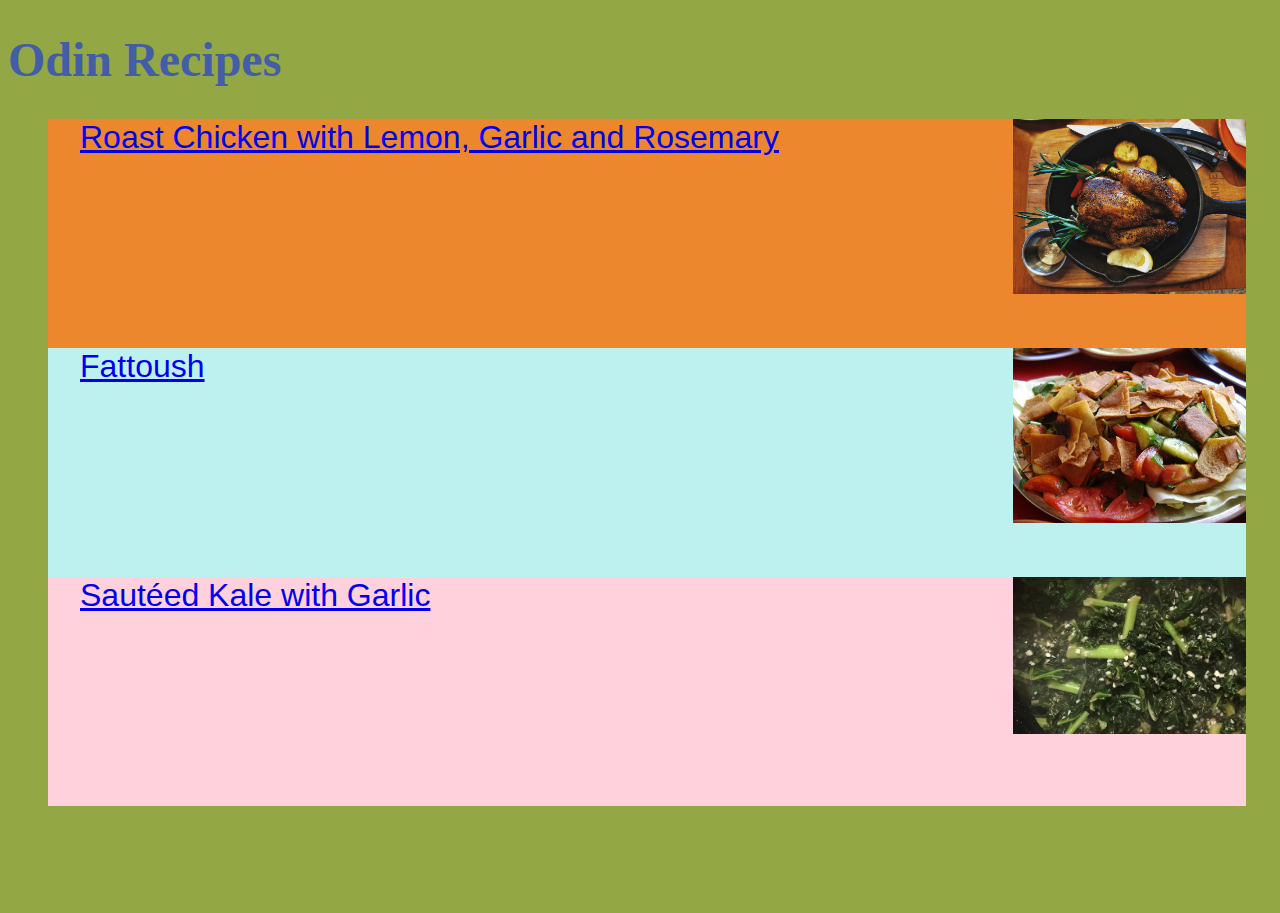
<file: index.html>
<!DOCTYPE html>
<html lang = 'en'>
    <head>
        <title>Odin Recipes</title>
        <meta charset = 'utf-8'>
        <link rel='stylesheet' href='style.css'>
    </head>
    <body class ='main'>
        <div >
          <h1 class='heading'>Odin Recipes</h1>
          <ul>
            <li class='chicken index'>
              <a href = 'recipes/roast-chicken.html'>Roast Chicken with Lemon, Garlic and Rosemary</a>
              <img src = 'images/cisco-lin-YMkX5NjURhk-unsplash.jpg' alt = 'Roast chicken with lemon, garlic and rosemary' class='thumbnail'>
            </li>
            <li class='fattoush index'>
              <a href = 'recipes/fattoush.html'>Fattoush</a> 
              <img src = 'images/800px-Fattoush.JPG' alt = 'Fattoush (Lebanese bread salad)' class = 'thumbnail'>
            </li>
            <li class='kale index'>
             <a href = 'recipes/garlic-kale.html'>Sautéed Kale with Garlic</a>
             <img src = 'images/garlic-kale.jpg' alt = 'kale with garlic' class = 'thumbnail'>
            </li>
         </ul>
       </div>
    </body>
</html>
</file>
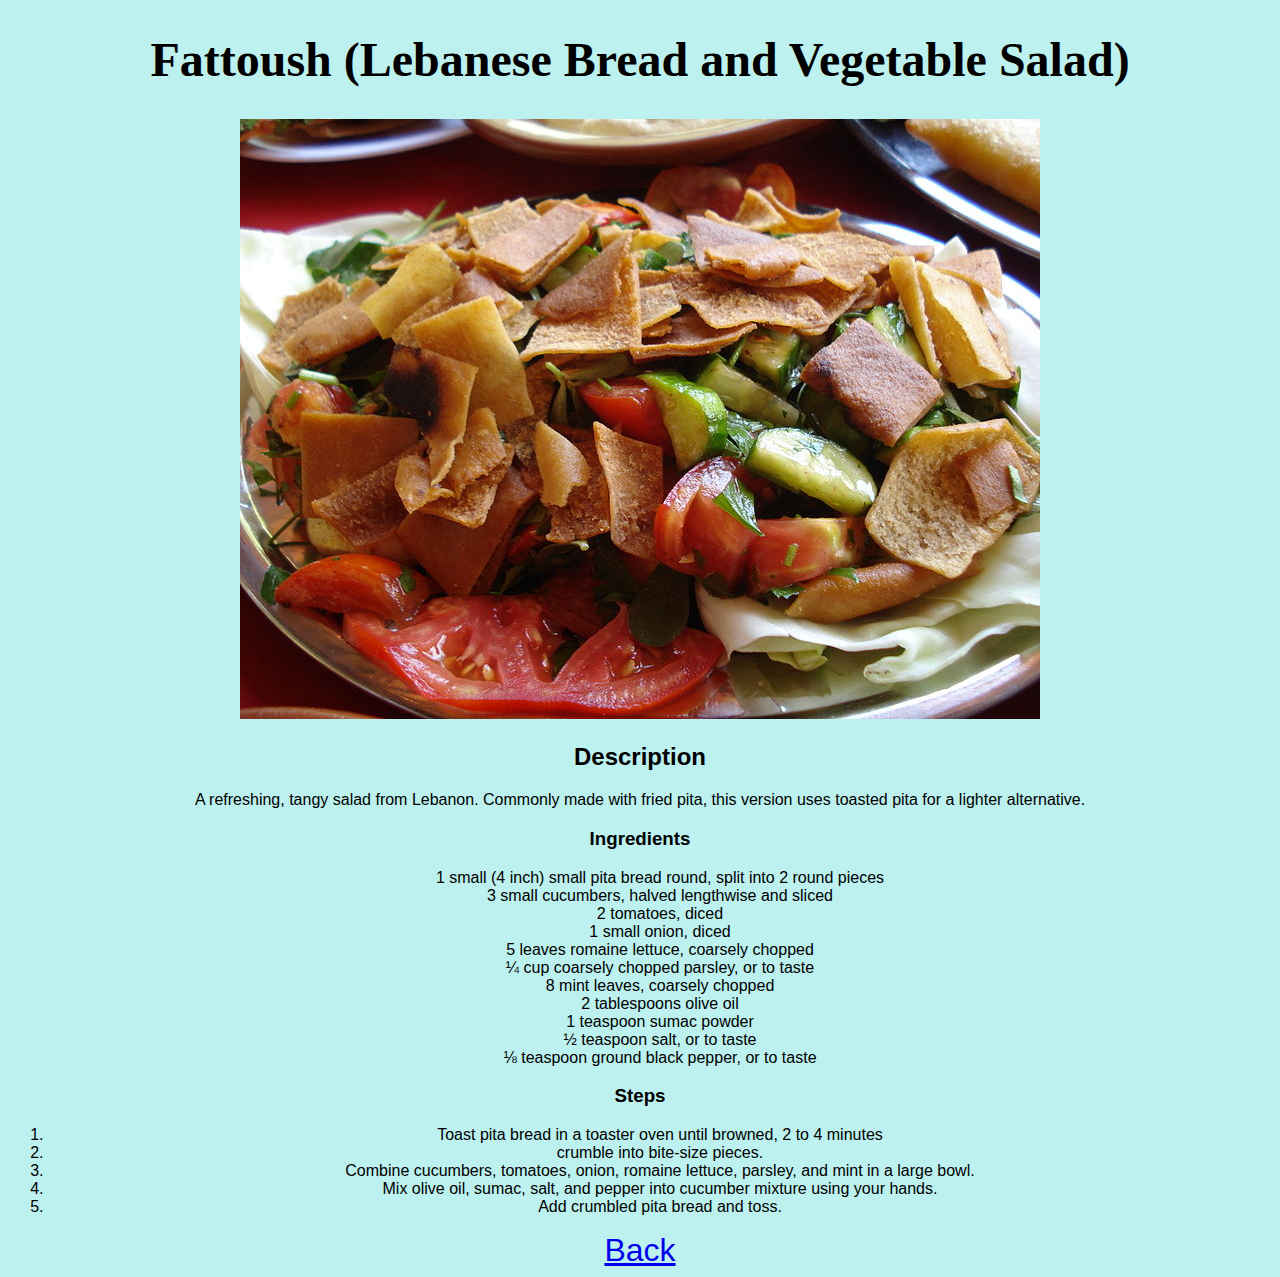
<file: recipes/fattoush.html>
<!DOCTYPE html>
<html lang = 'en'>
    <head>
        <title>Lebanese Fattoush Salad</title>
        <meta charset = 'utf-8'>
        <link rel='stylesheet' href='../style.css'>
    </head>
    <body class= 'fattoush'>
        <div class='recipe'>
          <h1 class='heading'>Fattoush (Lebanese Bread and Vegetable Salad)</h1>
          <img src = '../images/800px-Fattoush.JPG' alt = 'Fattoush (Lebanese bread salad)'>
          <!-- recipe adapted from https://www.allrecipes.com/recipe/240740/aunty-tereses-fattoush/ -->
          <!-- fattoush photo from https://upload.wikimedia.org/wikipedia/commons/thumb/a/a5/Fattoush.JPG/800px-Fattoush.JPG-->
          <h2>Description</h2>
          <p>A refreshing, tangy salad from Lebanon. Commonly made with fried pita, this version uses
            toasted pita for a lighter alternative. </p>
          <h3>Ingredients</h3>
          <ul>
            <li>1 small (4 inch) small pita bread round, split into 2 round pieces</li>
              <li>3 small cucumbers, halved lengthwise and sliced</li>
              <li>2 tomatoes, diced</li>
              <li>1 small onion, diced</li>
              <li>5 leaves romaine lettuce, coarsely chopped</li>
              <li>¼ cup coarsely chopped parsley, or to taste</li>
              <li>8 mint leaves, coarsely chopped</li>
              <li>2 tablespoons olive oil</li>
              <li>1 teaspoon sumac powder</li>
              <li>½ teaspoon salt, or to taste</li>
              <li>⅛ teaspoon ground black pepper, or to taste </li>
         </ul>
        <h3>Steps</h3>
        <ol>
            <li>Toast pita bread in a toaster oven until browned, 2 to 4 minutes</li>
            <li>crumble into bite-size pieces.</li>
            <li>Combine cucumbers, tomatoes, onion, romaine lettuce, parsley, and mint in a large bowl. </li>
            <li>Mix olive oil, sumac, salt, and pepper into cucumber mixture using your hands. </li>
            <li>Add crumbled pita bread and toss.</li>
        </ol>
        <a href='../index.html'>Back</a>
      </div>
    </body>
</html>
</file>
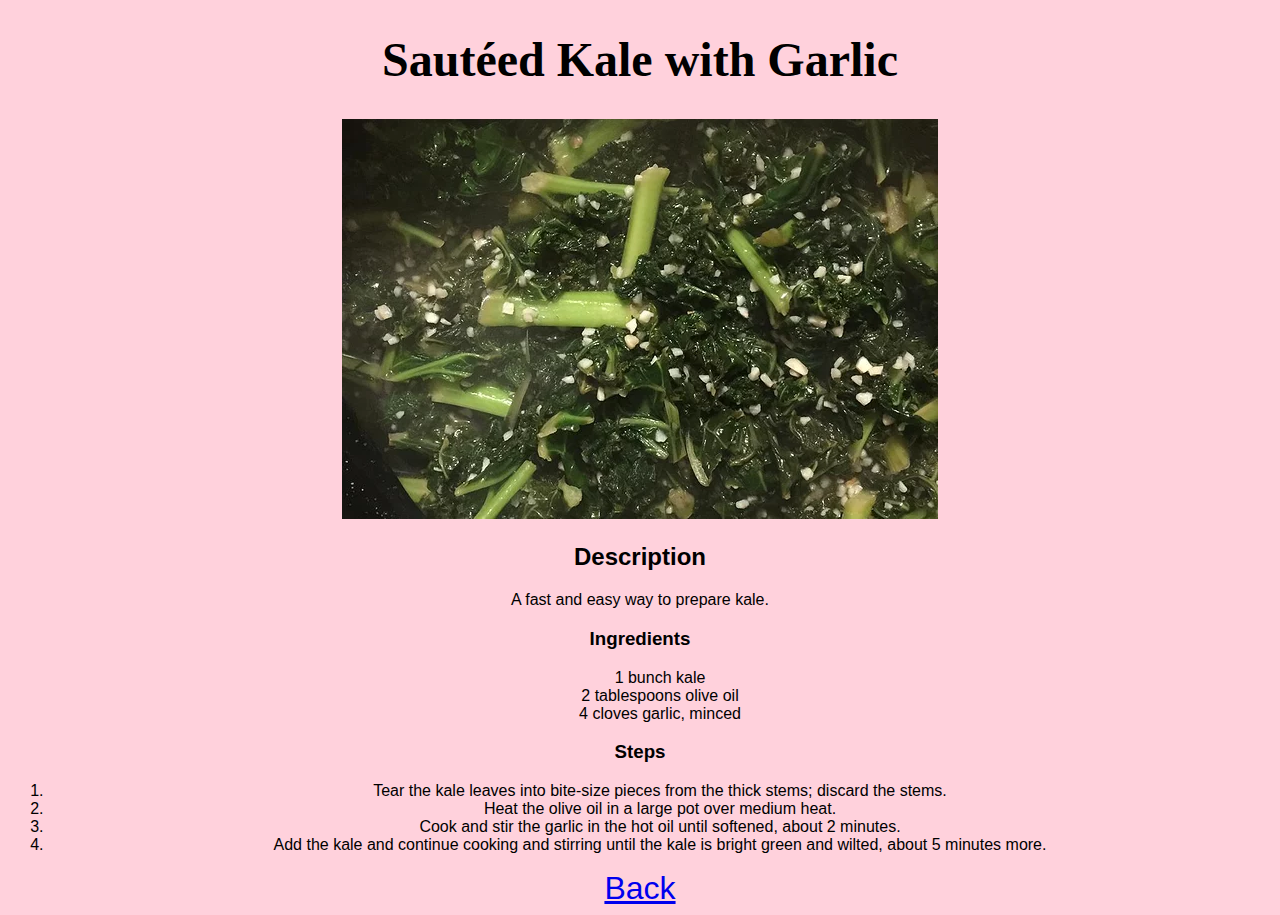
<file: recipes/garlic-kale.html>
<!DOCTYPE html>
<html>
    <head>
        <title>Kale with Garlic</title>
        <meta charset = 'utf-8'>
        <link rel='stylesheet' href='../style.css'>
    </head>
    <body class='kale'>
      <div class = 'recipe'>
        <h1 class='heading'>Sautéed Kale with Garlic</h1>
        <img src = '../images/garlic-kale.jpg' alt = 'kale with garlic'>
        <!-- recipe and photo from https://www.allrecipes.com/recipe/217944/garlic-kale/-->
        <h2>Description</h2>
        <p>A fast and easy way to prepare kale. </p>
        <h3>Ingredients</h3>
          <ul>
            <li>1 bunch kale</li>
            <li>2 tablespoons olive oil</li>
            <li>4 cloves garlic, minced</li>
          </ul>
        <h3>Steps</h3>
          <ol>
              <li>Tear the kale leaves into bite-size pieces from the thick stems; discard the stems. </li>
              <li>Heat the olive oil in a large pot over medium heat. </li>
              <li>Cook and stir the garlic in the hot oil until softened, about 2 minutes. </li>
              <li>Add the kale and continue cooking and stirring until the kale is bright green and wilted, about 5 minutes more.</li>
          </ol>
          <a href='../index.html'>Back</a>
      </div>
     
    </body>
</html>
</file>
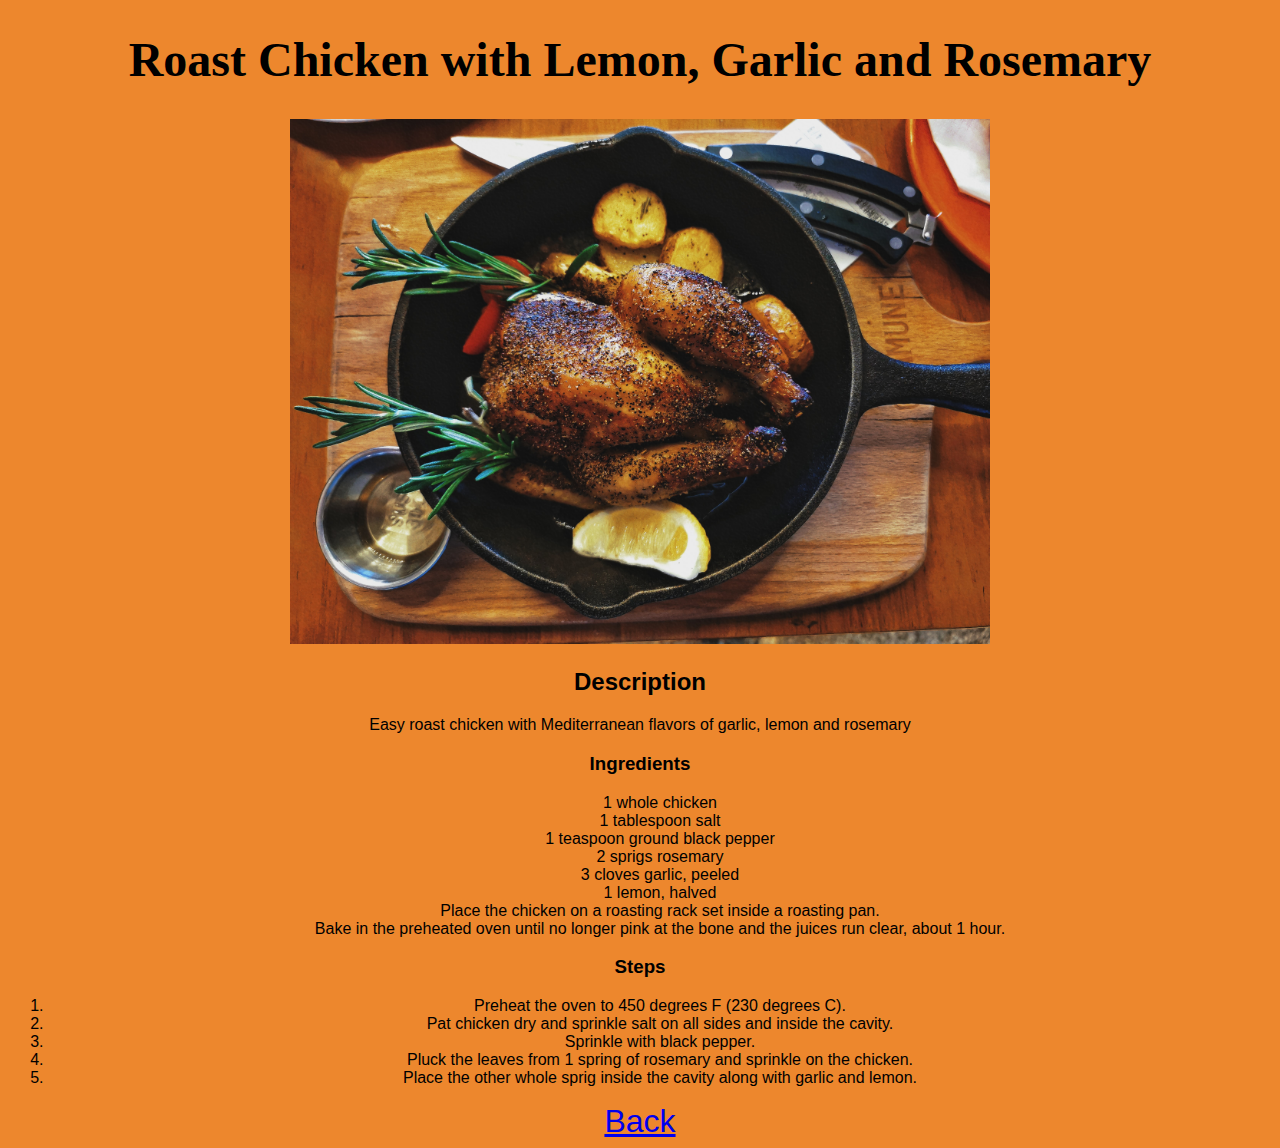
<file: recipes/roast-chicken.html>
<!DOCTYPE html>
<html lang="en">
<head>
    <title>Roast Chicken with Lemon, Garlic and Rosemary</title>
    <meta charset = 'utf-8'>
    <link rel='stylesheet' href='../style.css'>
</head>
<body class = 'chicken'> 
    <div class = 'recipe' id='roast-chicken'>
      <h1 class='heading'>Roast Chicken with Lemon, Garlic and Rosemary</h1>
      <!-- recipe adpated from https://www.allrecipes.com/recipe/264740/roast-chicken-with-lemon-garlic-and-rosemary/-->
      <!-- image by Cisco Lim from https://unsplash.com/photos/YMkX5NjURhk -->
      <img src = '../images/cisco-lin-YMkX5NjURhk-unsplash.jpg' width = 700px alt = 'Roast chicken with lemon, garlic and rosemary'>
      <h2>Description</h2>
      <p>Easy roast chicken with Mediterranean flavors of garlic, lemon and rosemary</p>
      <h3>Ingredients</h3>
      <ul>
        <li>1 whole chicken</li>
        <li>1 tablespoon salt</li>
         <li> 1 teaspoon ground black pepper</li>
         <li>2 sprigs rosemary</li>
         <li>3 cloves garlic, peeled</li>
         <li>1 lemon, halved </li>
         <li>Place the chicken on a roasting rack set inside a roasting pan.</li>
         <li>Bake in the preheated oven until no longer pink at the bone and the juices run clear, about 1 hour. </li>
      </ul>
      <h3>Steps</h3>
      <ol>
        <li>Preheat the oven to 450 degrees F (230 degrees C).</li>
        <li>Pat chicken dry and sprinkle salt on all sides and inside the cavity. </li>
        <li>Sprinkle with black pepper. </li>
        <li>Pluck the leaves from 1 spring of rosemary and sprinkle on the chicken. </li>
        <li>Place the other whole sprig inside the cavity along with garlic and lemon.</li>
      </ol>
      <a href='../index.html'>Back</a>
    </div>

</body>
</file>
<file: style.css>
ul {
    list-style: none;
}

.index {
    padding-bottom: 12rem;
    padding-left: 2rem;
    margin-right: 1rem;
}

a {
    font-size: 2rem;
}

.heading {
    font-family: 'Brush Script MT', cursive; 
    font-size: 3rem;
}

.main {

    background-color:#93A744;
    color:  #445DA7;
    width: 98vw;
    height: 97vh;
    overflow: hidden;
}

.main, .recipe {
    font-family: Arial,sans-serif;
}

.recipe {
    text-align: center;
}

.kale {
   background-color: #ffd1dc; 
} 

.fattoush {
    background-color: #bcf1ef;
}

.thumbnail {
    width: 20%;
    height: auto;
    float: right;
}

.chicken{
   background-color: #ed872d; 
}
</file>
